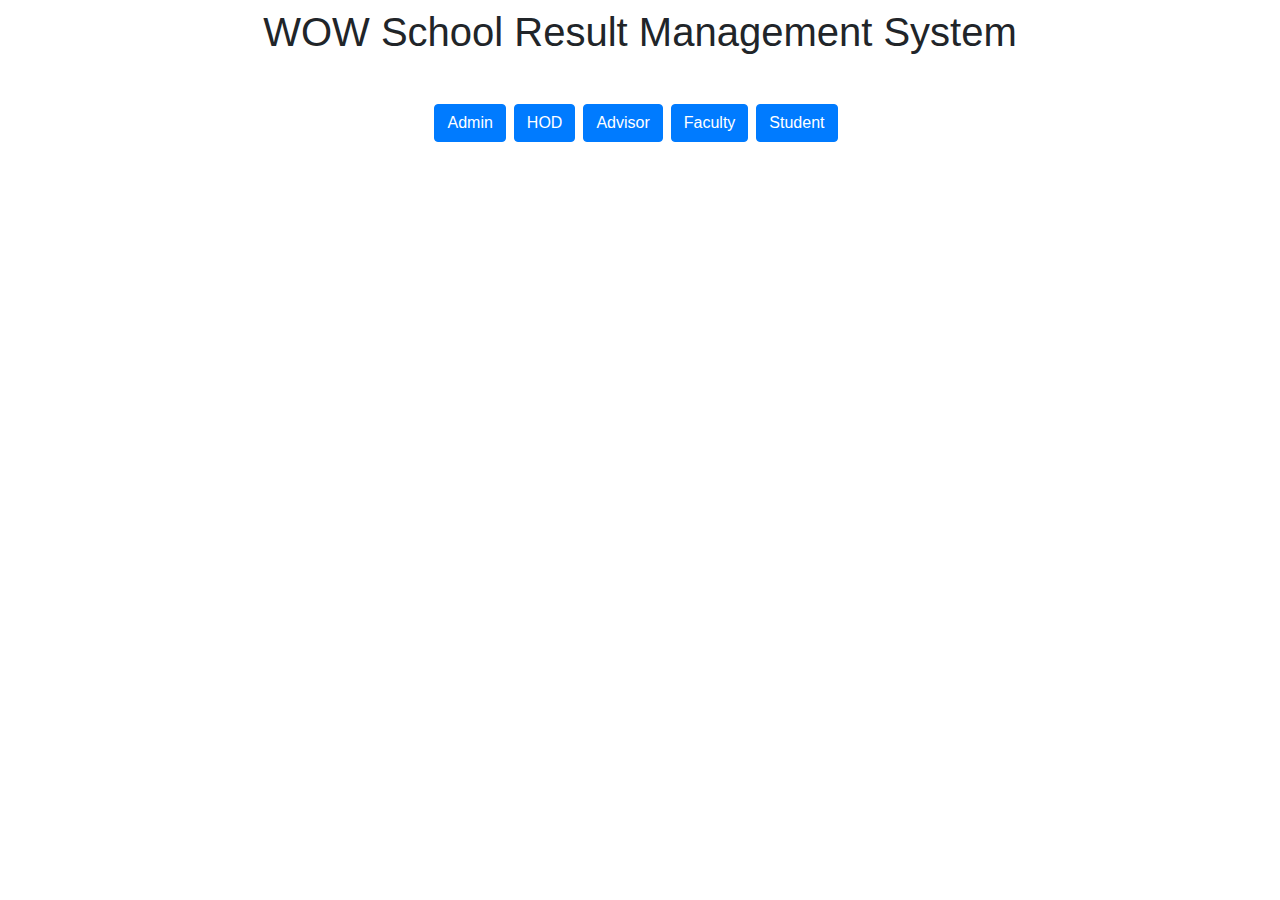
<file: Tomcat - Web App/src/main/webapp/views/index.html>
<!DOCTYPE html>
<html>
<head>
<meta charset="UTF-8">
<title>WOW School</title>
 <link rel="stylesheet" href="https://stackpath.bootstrapcdn.com/bootstrap/4.3.1/css/bootstrap.min.css" integrity="sha384-ggOyR0iXCbMQv3Xipma34MD+dH/1fQ784/j6cY/iJTQUOhcWr7x9JvoRxT2MZw1T" crossorigin="anonymous">
</head>
<body>
    <div class="d-flex p-2 justify-content-center text-center">
    <h1>WOW School Result Management System</h1>
    </div>
    <br>
    <div class="d-flex p-2 justify-content-center">
    <a href="admin.jsp" role="button" class ="btn mr-md-2 mb-md-0 mb-2 btn-primary btn-round">Admin</a>
    <a href="hod.jsp" role="button" class ="btn mr-md-2 mb-md-0 mb-2 btn-primary btn-round">HOD</a>
    <a href="advisor.jsp" role="button" class ="btn mr-md-2 mb-md-0 mb-2 btn-primary btn-round">Advisor</a>
    <a href="faculty.jsp" role="button" class ="btn mr-md-2 mb-md-0 mb-2 btn-primary btn-round">Faculty</a>
    <a href="student.jsp" role="button" class ="btn mr-md-2 mb-md-0 mb-2 btn-primary btn-round">Student</a>
  </div>
</body>
</html>
</file>
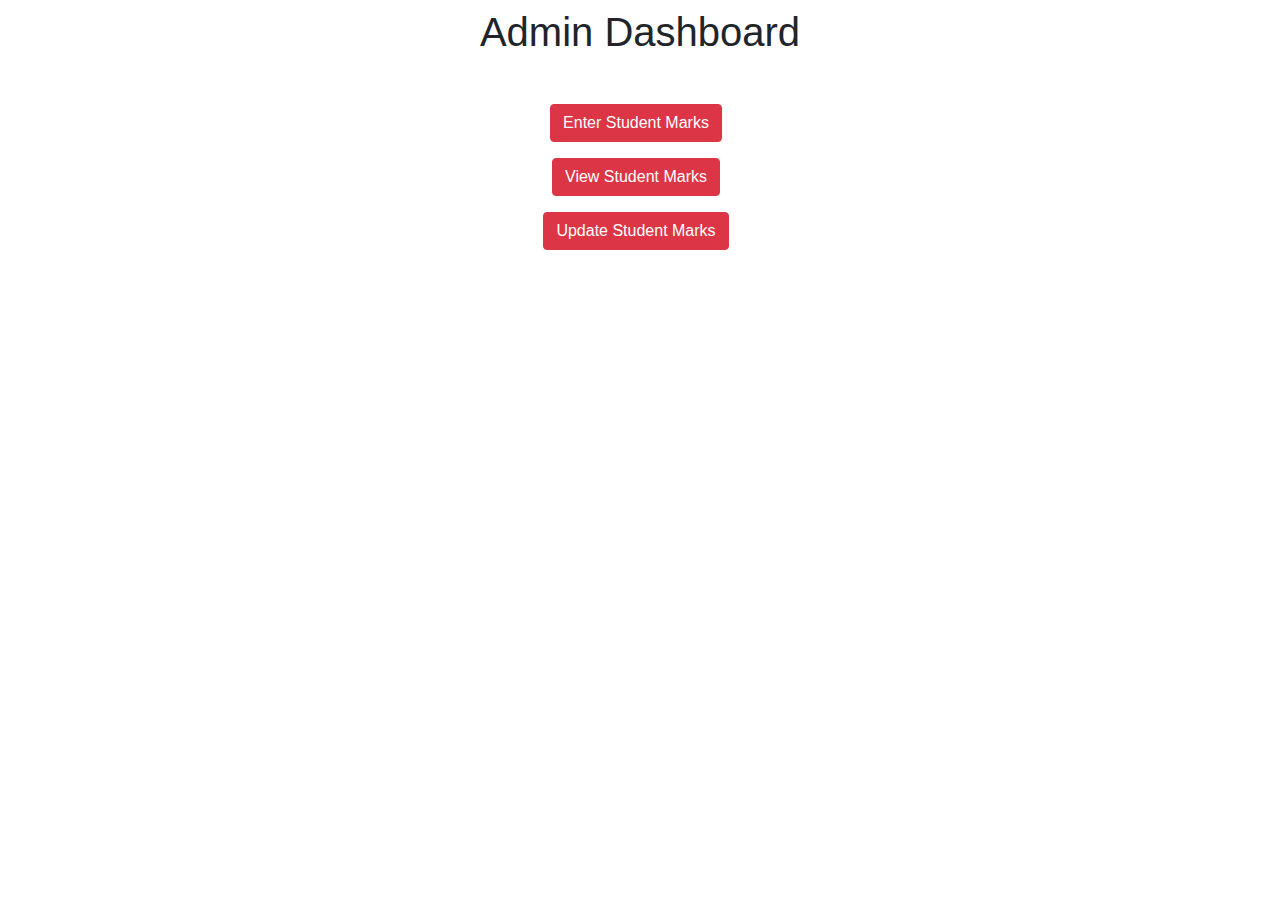
<file: Tomcat - Web App/src/main/webapp/files/admin.html>
<!DOCTYPE html>
<html>
<head>
<meta charset="UTF-8">
<title>WOW School - Admin</title>
<link rel="stylesheet" href="https://stackpath.bootstrapcdn.com/bootstrap/4.3.1/css/bootstrap.min.css" integrity="sha384-ggOyR0iXCbMQv3Xipma34MD+dH/1fQ784/j6cY/iJTQUOhcWr7x9JvoRxT2MZw1T" crossorigin="anonymous">

</head>
<body>
    <div class="d-flex p-2 justify-content-center text-center">
    <h1>Admin Dashboard</h1>
    </div>
    <br>
    <div class="d-flex flex-column justify-content-center">
    <div class="d-flex justify-content-center p-2"><a href="admininsert.jsp" role="button" class ="btn mr-md-2 mb-md-0 mb-2 btn-danger btn-round">Enter Student Marks</a></div>
    <div class="d-flex justify-content-center p-2"><a href="adminviewmarks.jsp" role="button" class ="btn mr-md-2 mb-md-0 mb-2 btn-danger btn-round">View Student Marks</a></div>
    <div class="d-flex justify-content-center p-2"><a href="adminUpdate.jsp" role="button" class ="btn mr-md-2 mb-md-0 mb-2 btn-danger btn-round">Update Student Marks</a></div>
  </div>
</body>
</html>
</file>
